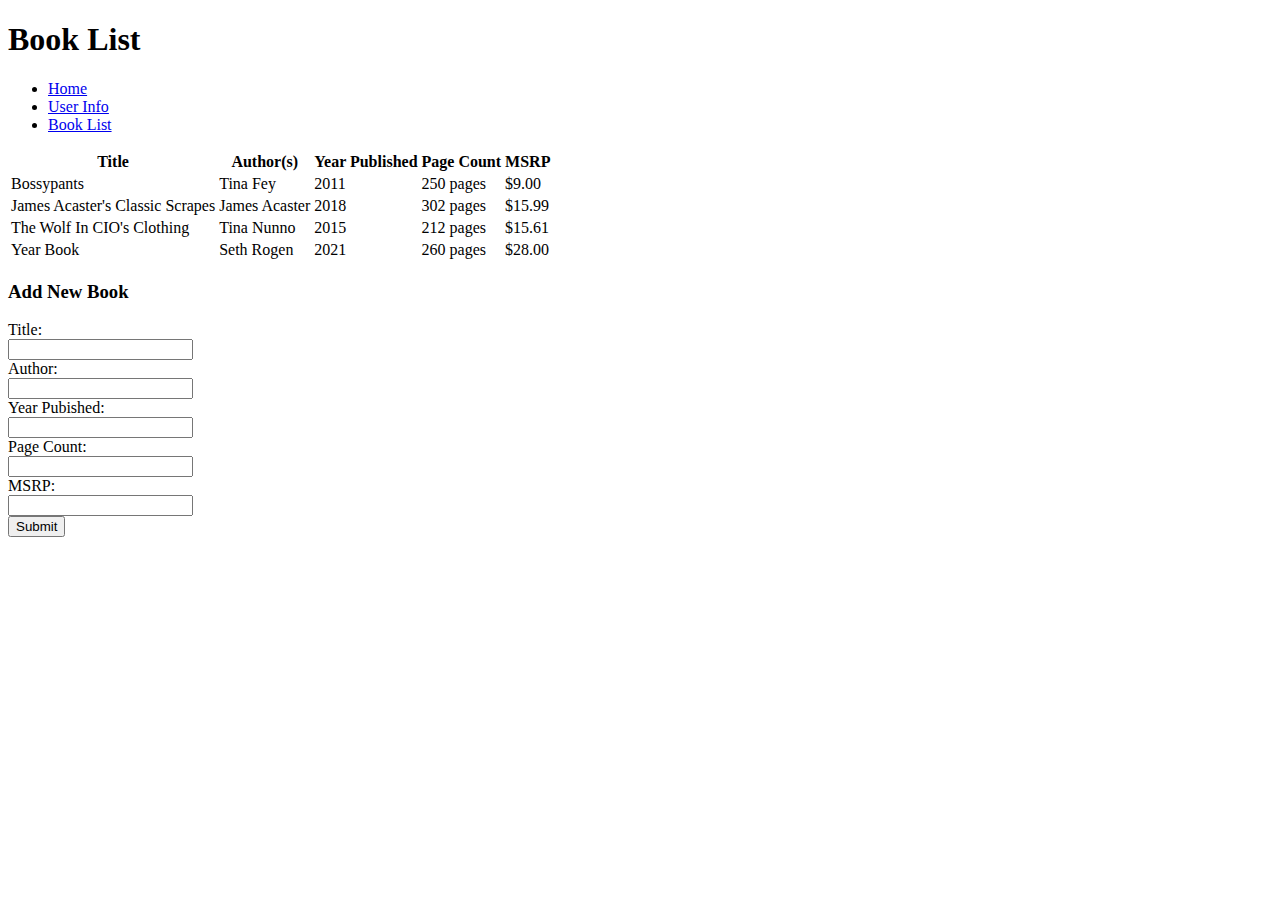
<file: public/booklist.html>
<!doctype html>
<html lang="en">
<head>
  <meta charset="utf-8">
  <meta name="viewport" content="width=device-width, initial-scale=1, shrink-to-fit=no">
  <link rel="stylesheet" href="C:\Users\madis\OneDrive\Desktop\css\bootstrap.min.css" integrity="sha384-TX8t27EcRE3e/ihU7zmQxVncDAy5uIKz4rEkgIXeMed4M0jlfIDPvg6uqKI2xXr2" crossorigin="anonymous">

  <title>D&S HW 1</title>
  <link rel="stylesheet" href="C:\Users\madis\OneDrive\Documents\GitHub\1-html-review-MC-onahay\public\stylesheet.css">


</head>
<h1>
  Book List
  <script src="https://code.jquery.com/jquery-3.5.1.slim.min.js" integrity="sha384-DfXdz2htPH0lsSSs5nCTpuj/zy4C+OGpamoFVy38MVBnE+IbbVYUew+OrCXaRkfj" crossorigin="anonymous"></script>
  <script src="C:\Users\madis\OneDrive\Desktop\js\bootstrap.bundle.min.js" integrity="sha384-ho+j7jyWK8fNQe+A12Hb8AhRq26LrZ/JpcUGGOn+Y7RsweNrtN/tE3MoK7ZeZDyx" crossorigin="anonymous"></script>

</h1>

<body>
    <ul id="menu">
        <li id="nav"><a href="C:\Users\madis\OneDrive\Documents\GitHub\1-html-review-MC-onahay\public\index.html">Home</a></li>
        <li id="nav"><a href="C:\Users\madis\OneDrive\Documents\GitHub\1-html-review-MC-onahay\public\userinfo.html">User Info</a></li>
        <li id="nav"><a href="C:\Users\madis\OneDrive\Documents\GitHub\1-html-review-MC-onahay\public\booklist.html">Book List</a></li>
    </ul>
</body>

<body>
  <table id="books">
    <tr>
      <th>Title</th>
      <th>Author(s)</th>
      <th>Year Published</th>
      <th>Page Count</th>
      <th>MSRP</th>
    </tr>
    <tr>
      <td>Bossypants</td>
      <td>Tina Fey</td>
      <td>2011</td>
      <td>250 pages</td>
      <td>$9.00</td>
    </tr>
    <tr>
      <td>James Acaster's Classic Scrapes</td>
      <td>James Acaster</td>
      <td>2018</td>
      <td>302 pages</td>
      <td>$15.99</td>
    </tr>
    <tr>
      <td>The Wolf In CIO's Clothing</td>
      <td>Tina Nunno</td>
      <td>2015</td>
      <td>212 pages</td>
      <td>$15.61</td>
    </tr>
    <tr>
      <td>Year Book</td>
      <td>Seth Rogen</td>
      <td>2021</td>
      <td>260 pages</td>
      <td>$28.00</td>
    </tr>
  </table>
  <h3>Add New Book</h3>
  
  <form>
    <div class="form-group">
      <label for="title">Title:</label><br>
      <input type="text" class="form-control" id="formGroupExampleInput">
    </div>
    <div class="form-group">
      <label for="author"> Author:</label><br>
      <input type="text" class="form-control" id="formGroupExampleInput2">
    </div>
    <div class="form-group">
      <label for="publishyr">Year Pubished:</label><br>
      <input type="text" class="form-control" id="formGroupExampleInput">
    </div>
    <div class="form-group">
      <label for="pgcount"> Page Count:</label><br>
      <input type="text" class="form-control" id="formGroupExampleInput2">
    </div>
    <div class="form-group">
      <label for="msrp"> MSRP:</label><br>
      <input type="text" class="form-control" id="formGroupExampleInput2">
    </div>
    <button type="submit" class="btn btn-primary">Submit</button>
  </form> 
  
</body>
</html>
</file>
